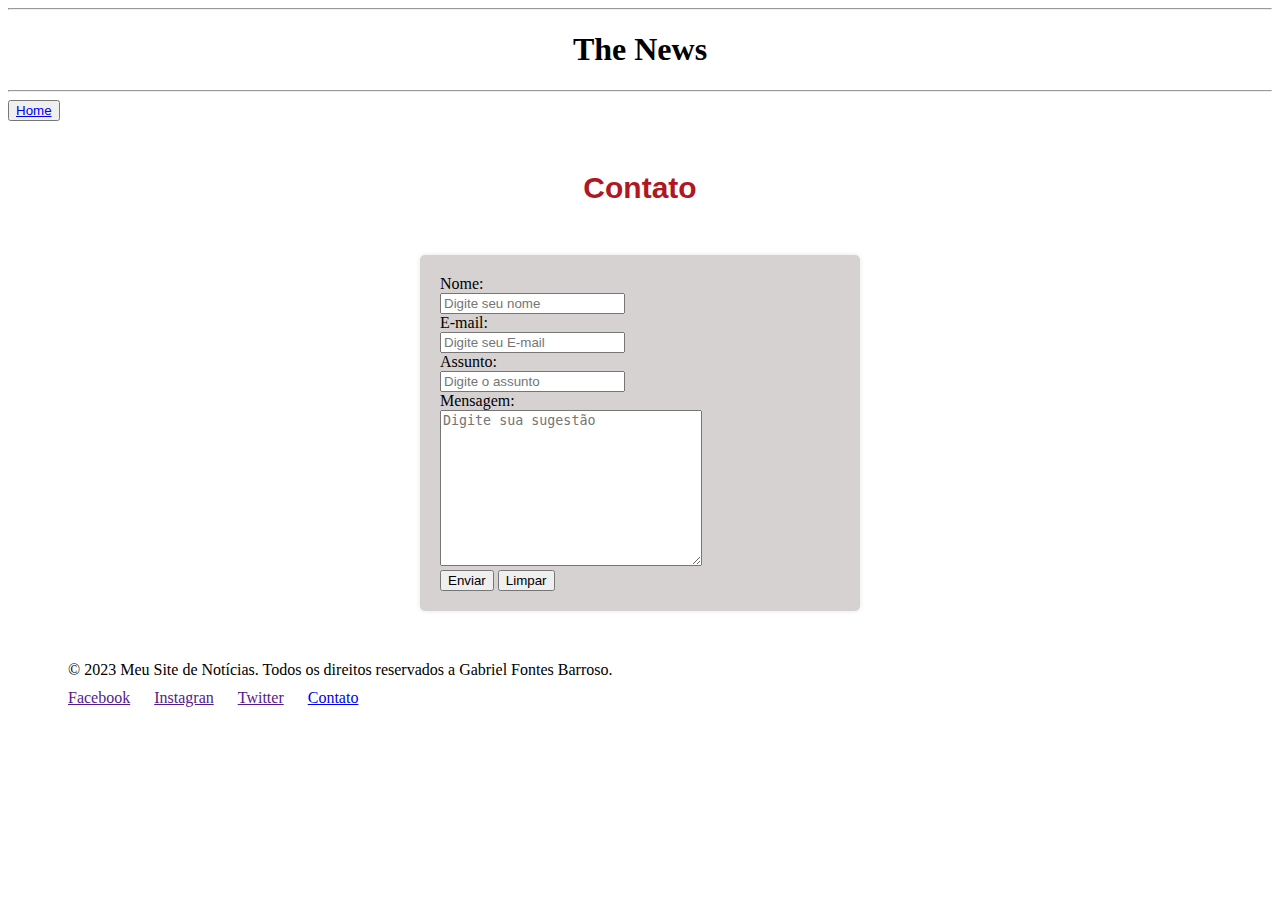
<file: html/contato.html>
<!DOCTYPE html>
<html lang="pt-BR">
<head>
    <meta charset="UTF-8">
    <meta name="author" content="Gabriel Fontes">
    <link rel="stylesheet" href="../css/layout2.css">
    <title>The News</title>
</head>

<body>
    <header>
        <hr>
        <h1>The News</h1>
        <hr>
        <nav>
            <button><a href="../index.html">Home</a></button>
        </nav>
    </header>
    <main>
        <h2>Contato</h2>
        <form action="">
            <label for="nome">Nome:</label>
            <br>
            <input type="text" name="nome" id="nome" placeholder="Digite seu nome" required>
            <br>
            <label for="email">E-mail:</label>
            <br>
            <input type="email" name="email" id="email" placeholder="Digite seu E-mail" required>
            <br>
            <label for="Assunto">Assunto:</label>
            <br>
            <input type="text" name="Assunto" id="Assunto" placeholder="Digite o assunto" required>
            <br>
            <label for="textoarea">Mensagem:</label>
            <br>
            <textarea name="textarea" id="textoarea" cols="30" rows="10" placeholder="Digite sua sugestão" required></textarea>
            <br>
            <button type="submit">Enviar</button>
            <button type="reset">Limpar</button>
        </form>
    </main>
    <footer>
        <p class="rodape">&copy; 2023 Meu Site de Notícias. Todos os direitos reservados a Gabriel Fontes Barroso.</p>
        <a href="" class="rodape">Facebook</a>
        <a href="" class="rodape">Instagran</a>
        <a href="" class="rodape">Twitter</a>
        <a href="contato.html" class="rodape">Contato</a>
    </footer>
</body>
</html>
</file>
<file: css/layout2.css>
h1{
    text-align: center;
}

h2{
    font-family: Arial;
    font-size: 30px;
    color: #b11623;
    text-align: center;
    margin: 50px;
    
}

p{
    text-align: justify;
    margin: 35px;
    margin-left: 60px;
    margin-right: 60px ;
    margin: 50px;
}

img{
    width: 400px;
    margin-left: 35%;
}

form{
    width: 400px;
    margin: 0 auto;
    background-color: #d7d2d2;
    padding: 20px;
    border-radius: 5px;
    box-shadow: 0 0 5px rgba(0, 0, 0, 0.1);
}

footer{
    margin: 50px;
}

.rodape{
    margin: 10px;
    
}
</file>
